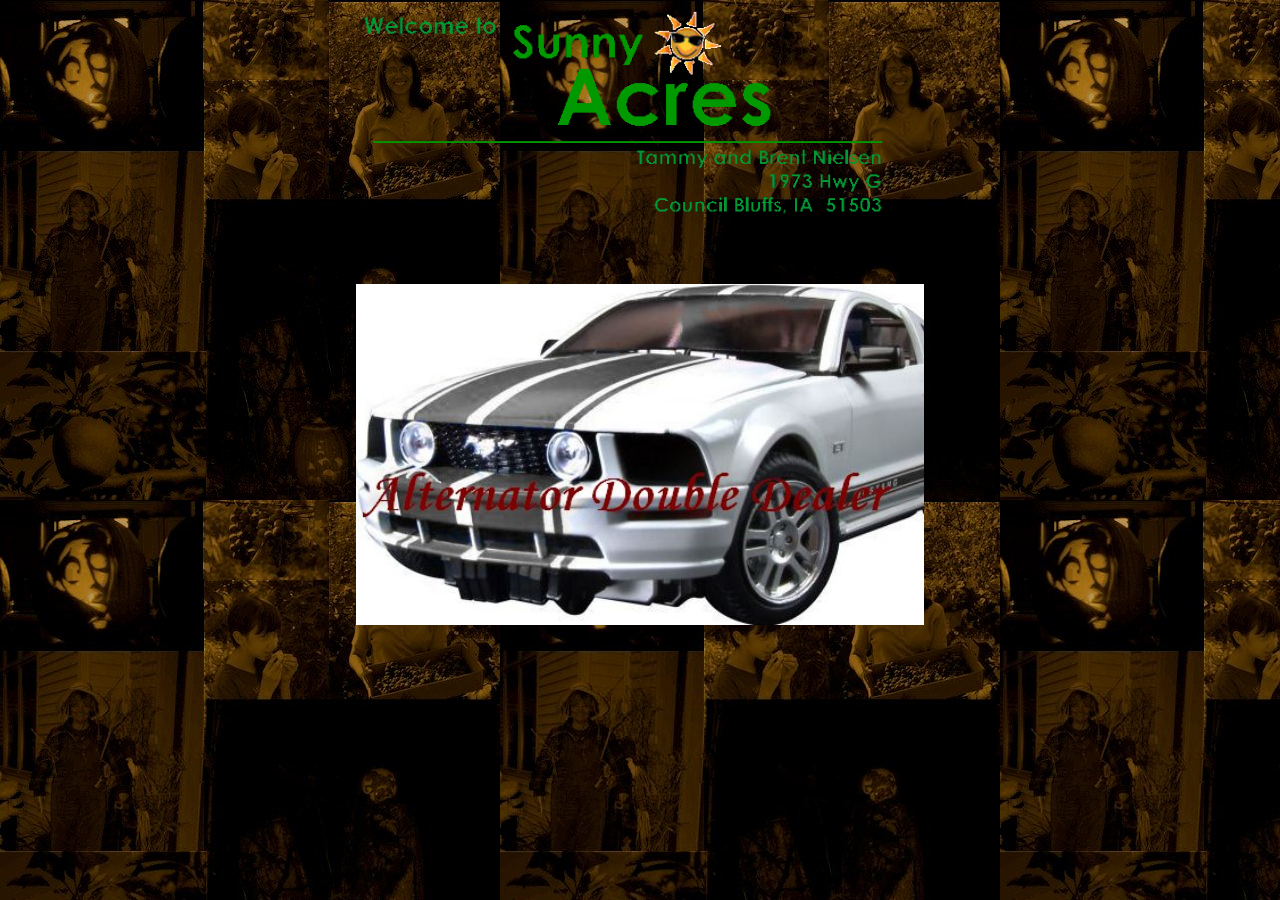
<file: html/Bai3/index.html>
<!DOCTYPE html>
<html lang="en">
<head>
    <meta charset="UTF-8">
    <meta name="viewport" content="width=device-width, initial-scale=1.0">
    <title>Sunny Acres</title>
</head>
<body background="../../image/Bai3/background.jpg">
    <center>
        <img src="../../image/Bai3/salogo.gif" alt="logo" style="width: 45%; margin-bottom: 60px;"><br>
        <a href="../../html/Bai3/home.html"><img src="../../image/Bai3/Siggie.jpg" alt="xe" width="45%" ></a>
    </center>
</body>
</html>
</file>
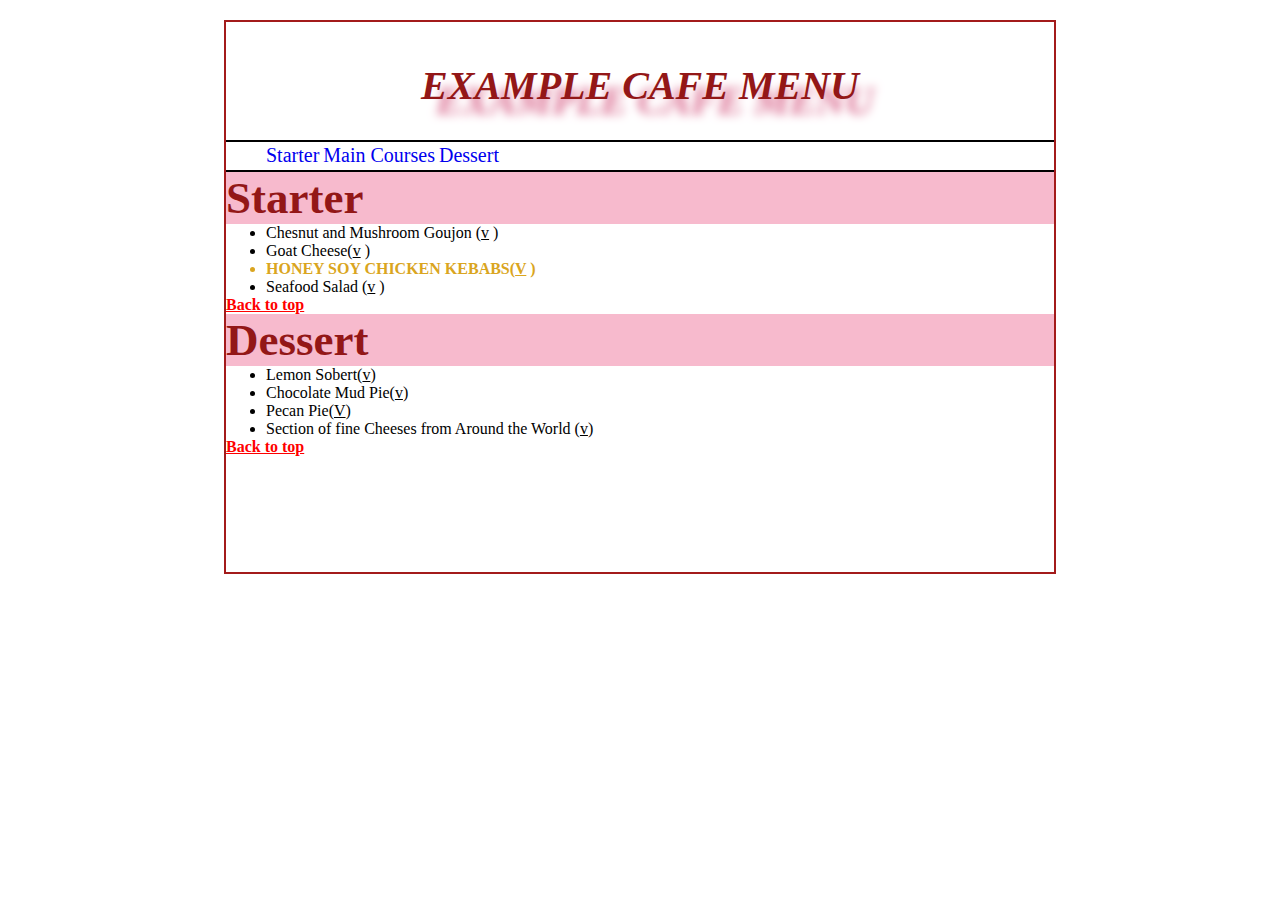
<file: html/Bai1/bai01a.html>
<!DOCTYPE html>
<html lang="en">
<head>
    <meta charset="UTF-8">
    <meta name="viewport" content="width=device-width, initial-scale=1.0">
    <title>Example Menu Cafe</title>
    <link rel="stylesheet" href="../../css/bai1a.css">
</head>
<body>
    <div id="k1">
    <header><h1><i>EXAMPLE CAFE MENU </i></h1></header>
    <nav>
        <ul>
            <li><a href="#stater" style="text-decoration: none;">Starter    </a> </li>
            <li><a href="#main" style="text-decoration: none;">Main Courses </a></li>
            <li><a href="#dessert" style="text-decoration: none;">Dessert   </a> </li>
        </ul>
    </nav>
    <section>
        <article id="a1"><h2 id="stater">Starter</h2></article>
        <article> 
            <ul>
                <li>Chesnut and Mushroom Goujon (<u>v</u> ) </li>
                <li>Goat Cheese(<u>v</u> ) </li>
                <li style="color: goldenrod; text-transform: uppercase; font-style:unset;"><b>HONEY SOY CHICKEN KEBABS(<u>V</u> ) </b></li>
                <li>Seafood Salad (<u>v</u> ) </li>
            </ul>
            <p><a href=""  style="color: red;"><b>Back to top</b></a></p>
        </article>
        <article id="a1"><h2 id="main">Dessert</h2></article>
        <article>
            <ul>
                <li>Lemon Sobert(<u>v</u>)</li>
                <li>Chocolate Mud Pie(<u>v</u>)</li>
                <li>Pecan Pie(<u>V</u>)</li>
                <li>Section of fine Cheeses from Around the World (<u>v</u>)</li>
            </ul>
            <p><a href="" style="color: red"><b>Back to top</b></a></p>
        </article>
    </section>
    </div>
</body>
</html>
</file>
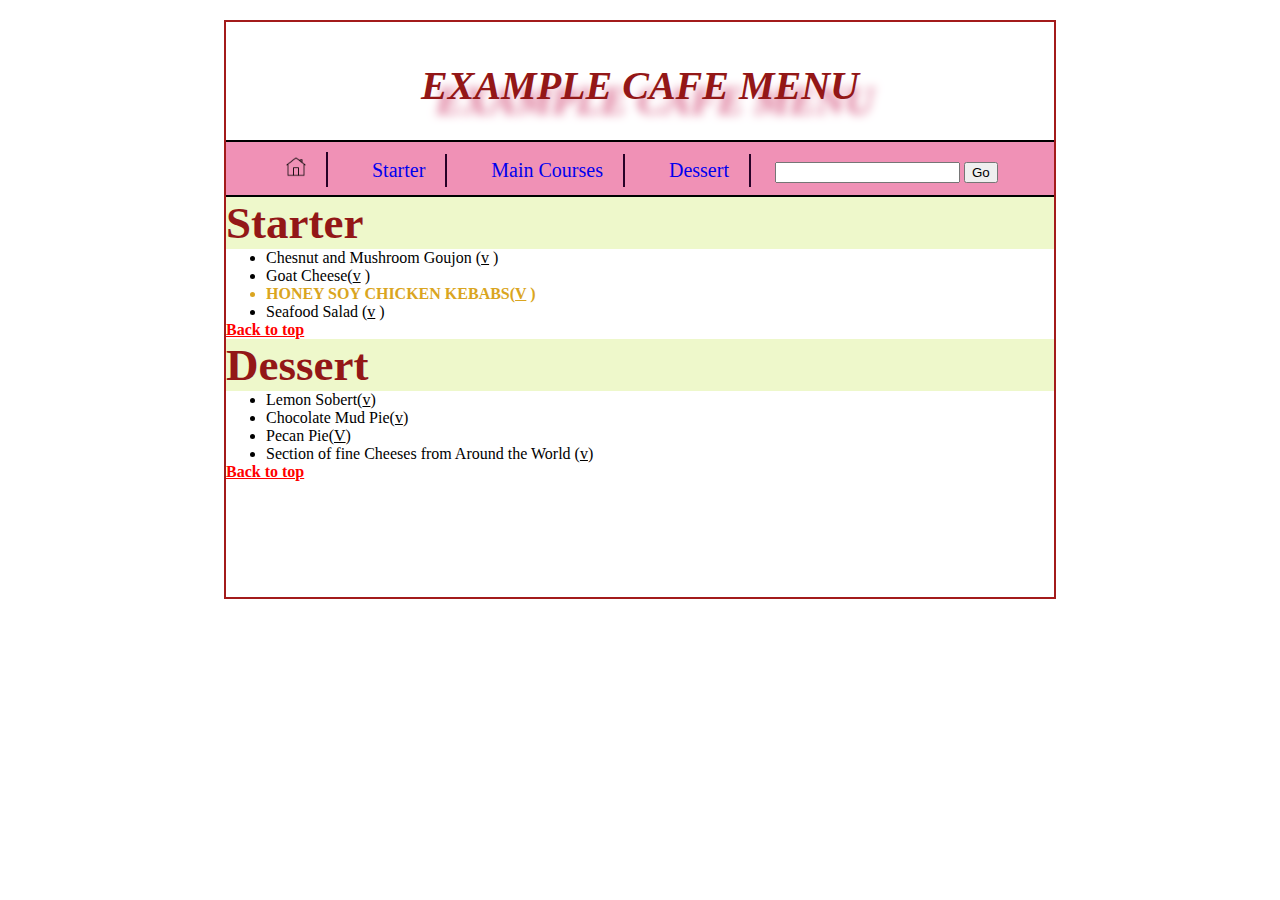
<file: html/Bai1/bai01b.html>
<!DOCTYPE html>
<html lang="en">
<head>
    <meta charset="UTF-8">
    <meta name="viewport" content="width=device-width, initial-scale=1.0">
    <title>Example Cafe Menu</title>
    <link rel="stylesheet" href="../../css/bai1b.css">
</head>
<body>
    <div id="k1">
    <header><h1><i>EXAMPLE CAFE MENU </i></h1></header>
    <nav>
        <ul>
            <li><img id="icon" src="../../image/Bai1/icons8-home-50.png" alt=""></li>
            <li><a href="#stater" style="text-decoration: none;">Starter    </a> </li>
            <li><a href="#main" style="text-decoration: none;">Main Courses </a></li>
            <li><a href="#dessert" style="text-decoration: none;">Dessert   </a> </li>
            <input type="search" size="20px"> <input type="submit" value="Go">
        </ul>
    </nav>
    <section>
        <article id="a1"><h2 id="stater">Starter</h2></article>
        <article> 
            <ul>
                <li>Chesnut and Mushroom Goujon (<u>v</u> ) </li>
                <li>Goat Cheese(<u>v</u> ) </li>
                <li style="color: goldenrod;"><b>HONEY SOY CHICKEN KEBABS(<u>V</u> ) </b></li>
                <li>Seafood Salad (<u>v</u> ) </li>
            </ul>
            <p><a href=""  style="color: red;"><b>Back to top</b></a></p>
        </article>
        <article id="a1"><h2 id="main">Dessert</h2></article>
        <article>
            <ul>
                <li>Lemon Sobert(<u>v</u>)</li>
                <li>Chocolate Mud Pie(<u>v</u>)</li>
                <li>Pecan Pie(<u>V</u>)</li>
                <li>Section of fine Cheeses from Around the World (<u>v</u>)</li>
            </ul>
            <p><a href="" style="color: red"><b>Back to top</b></a></p>
        </article>
    </section>
    </div>
</body>
</html>
</file>
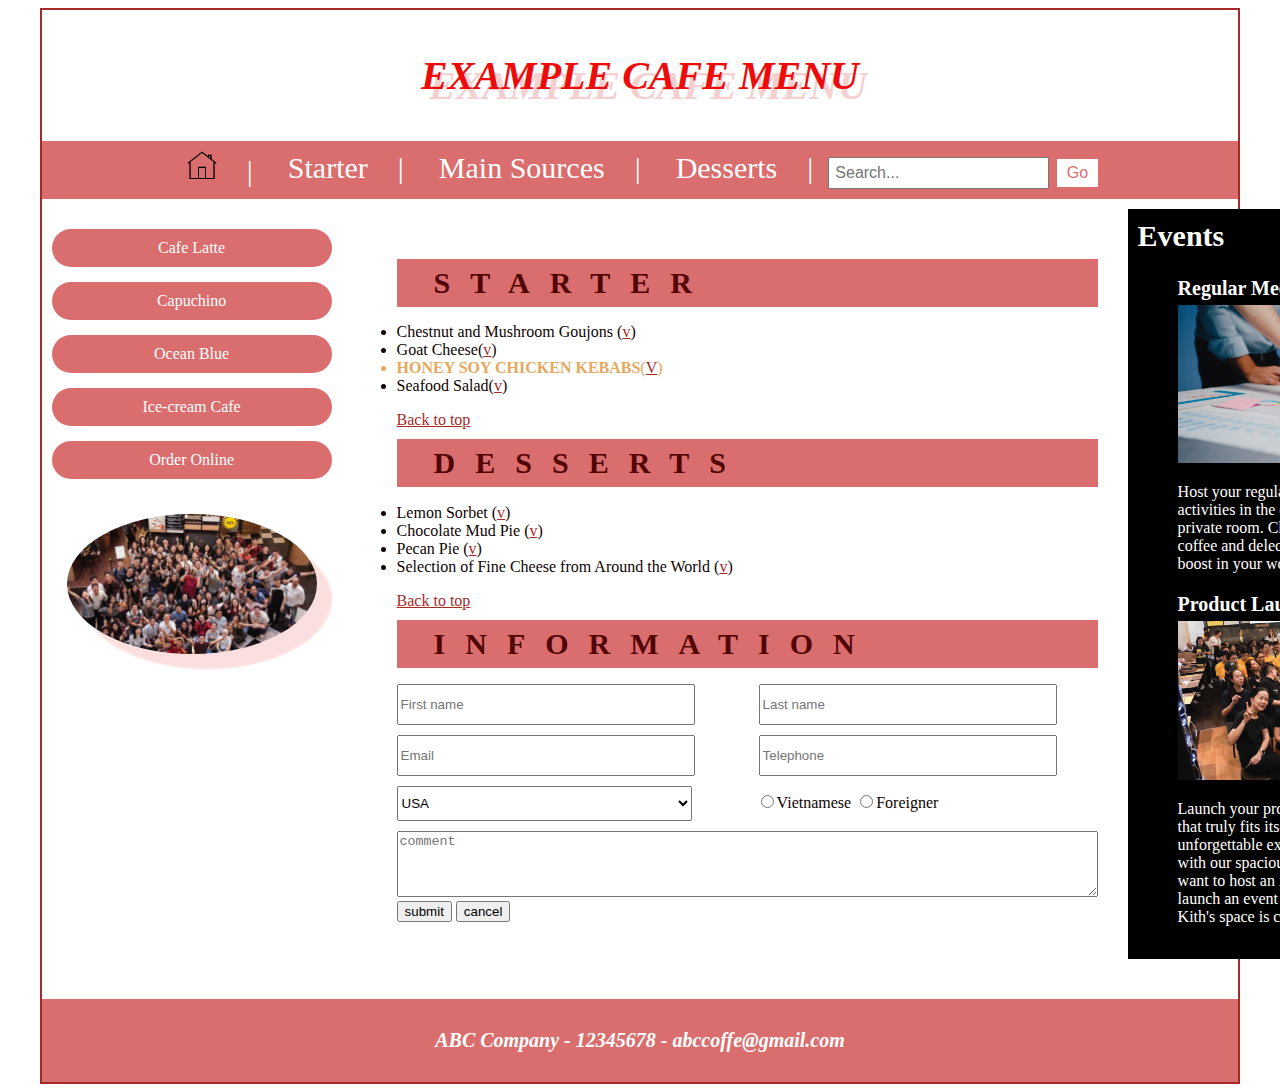
<file: html/Bai1/bai01c.html>
<!DOCTYPE html>
<html lang="en">
<head>
    <meta charset="UTF-8">
    <meta name="viewport" content="width=device-width, initial-scale=1.0">
    <title>Example Cafe Menu</title>
    <link rel="stylesheet" href="../../css/bai1c.css">
</head>
<body>
    <div class="khung">
        <header>
            <h1 class="shadow-text">Example Cafe Menu</h1>
        </header>
        <nav class="style">
            <ul>
                <li><a href="#home"><img src="../../image/Bai1/icons8-home-50.png" width="30px" alt="Home Icon"></a></li>
                <li><a href="#starter">Starter</a></li>
                <li><a href="#mainsources">Main Sources</a></li>
                <li><a href="#desserts">Desserts</a></li>
                <li>
                    <form action="#" method="GET">
                        <input type="text" name="search" placeholder="Search...">
                        <button type="submit">Go</button>
                    </form>
                </li>
            </ul>
        </nav>
        <main>
            <div class="container">
                <aside class="section section1">
                    <a class="a2" href="#late">Cafe Latte</a>
                    <a class="a2" href="#capu">Capuchino</a>
                    <a class="a2" href="#blue">Ocean Blue</a>
                    <a class="a2" href="#ice">Ice-cream Cafe</a>
                    <a class="a2" href="#onl">Order Online</a>
                    <img class="img1" src="../../image/Bai1/company.png" alt="Company Logo or Image">
                </aside>
                <section class="section section2">
                    <h2 class="equal-size-heading"><mark>Starter</mark></h2>
                    <nav>
                        <ul>
                            <li>Chestnut and Mushroom Goujons (<a href="#veg" style="color: brown;">v</a>)</li>
                            <li>Goat Cheese(<a href="#veg" style="color: brown;">v</a>)</li>
                            <li style="color: rgb(230, 168, 94); text-transform: uppercase;"><b>Honey Soy Chicken Kebabs</b>(<a href="#veg" style="color: brown;">v</a>)</li>
                            <li>Seafood Salad(<a href="#veg" style="color: brown;">v</a>)</li>
                        </ul>
                    </nav>
                    <a href="#back to top" style="color: brown;">Back to top</a>
                    <h2 class="equal-size-heading"><mark>Desserts</mark></h2>
                    <nav>
                        <ul>
                            <li>Lemon Sorbet (<a href="#v" style="color: brown;">v</a>) </li>
                            <li>Chocolate Mud Pie (<a href="#v" style="color: brown;">v</a>) </li>
                            <li>Pecan Pie (<a href="#v" style="color: brown;">v</a>) </li>
                            <li>Selection of Fine Cheese from Around the World (<a href="#v" style="color: brown;">v</a>)</li>
                        </ul>
                    </nav>   
                    <a href="#back to top" style="color: brown;">Back to top</a>
                    <h2 class="equal-size-heading"><mark>Information</mark></h2>
                    <div class="form-container">
                        <div class="form-subgroup">
                            <form action="hhh" method="post">
                                <input type="text" id="name" name="name" placeholder="First name" style="margin-right: 60px;">
                                <input type="text" id="name" name="name" placeholder="Last name">
                                <input type="text" id="mail" name="mail" placeholder="Email"  style="margin-right: 60px;">
                                <input type="text" id="phone" name="phone" placeholder="Telephone">
                                <select type="file" id="quocgia" name="quocgia" style="margin-right: 60px;">
                                    <option value="ScanMaster">USA</option>
                                    <option value="sanphan">Vietnam</option>
                                    <option value="sanpham">China</option>
                                </select>
                                <input type="radio" id="vn" name="use" value="vn"><label for="vn">Vietnamese</label>
                                <input type="radio" id="fo" name="use" value="fo"><label for="fo">Foreigner</label>
                                <textarea id="comments" name="comments" rows="4" cols="85" placeholder="comment"></textarea><br>
                                <input type="submit" value="submit">
                                <input type="button" value="cancel">
                            </form>
                        </div>
                    </div>
                </section>
                <section class="section section3">
                    <h2 class="event">Events</h2>
                    <div>
                        <h3 style="color: #fff; font-size: 20px; margin-left: 0;text-align: left;">Regular Meetings</h3>
                        <img src="../../image/Bai1/meeting.png" width="280px" alt="Meeting Event" style="margin-left: 0; margin-top: -15px;">
                        <p style="color:#fff; text-align: left;">
                            Host your regular team meetings or activities in the comfort of your own private room. Charge up on Kith's aromatic coffee and delectable dishes for that extra boost in your work! 
                        </p>
                    </div>
                    <div>
                        <h3 style="color: #fff; font-size: 20px; margin-left: 0;text-align: left;">Product Launches</h3>
                        <img src="../../image/Bai1/launch.png" width="280px" alt="Product Launch Event" style="margin-left: 0; margin-top: -15px;">
                        <p style="color:#fff; text-align: left;">
                            Launch your product with ease in a space that truly fits its image. Create an unforgettable experience for your guests with our spacious outlets! Whether you want to host an intimate celebration or launch an event for hundreds of guests, Kith's space is customizable to your needs.
                        </p>
                    </div>
                </section>
            </div>
        </main>
        <footer>
            <p><b>ABC Company - 12345678 - abccoffe@gmail.com</b></p>
        </footer>
    </div>
</body>
</html>
</file>
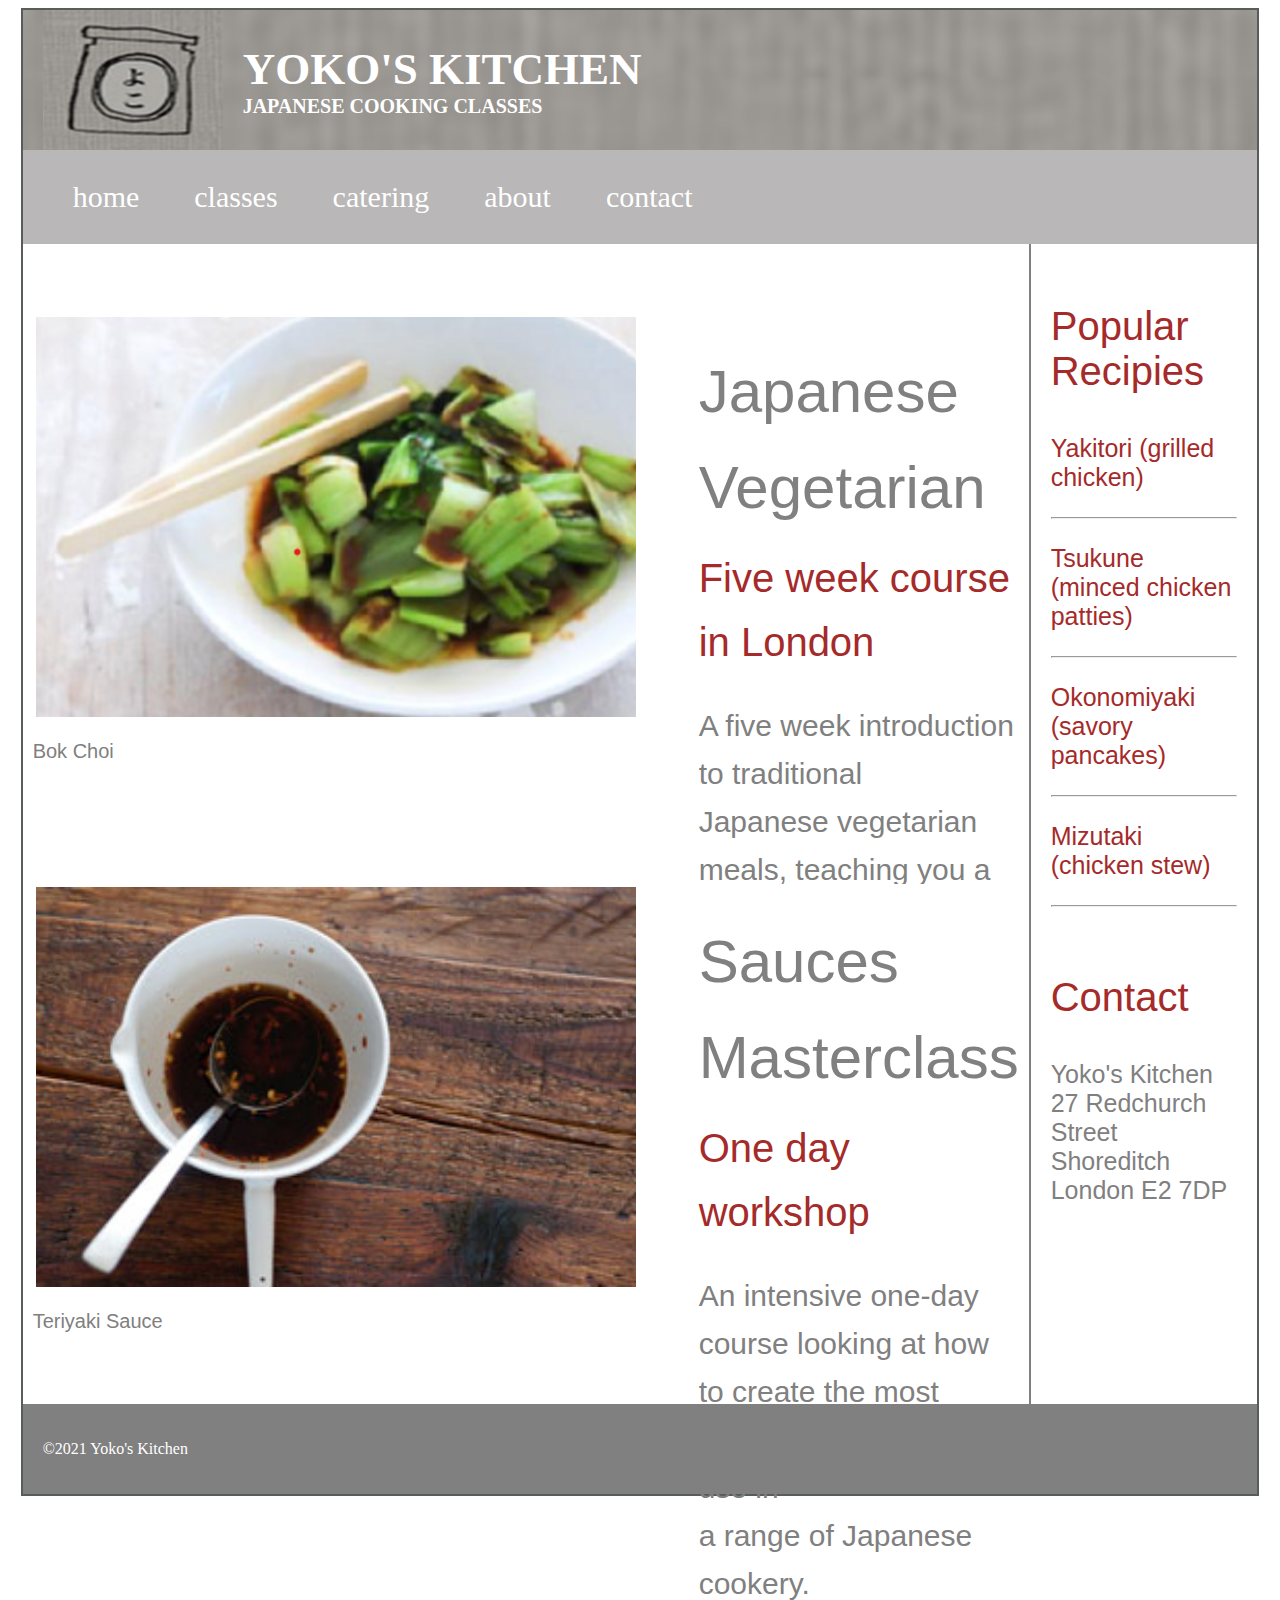
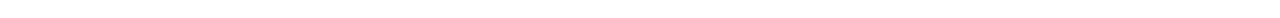
<file: html/Bai2/bai2.html>
<!DOCTYPE html>
<html lang="en">
<head>
    <meta charset="UTF-8">
    <meta name="viewport" content="width=device-width, initial-scale=1.0">
    <title>Yoko's Kitchen</title>
    <link rel="stylesheet" href="../../css/bai2.css">
</head>
<body>
    <div class="khung">
        <header>
            <img src="../../image/Bai2/background.png" alt="Background Image" class="background-image">
            <img src="../../image/Bai2/logo.png" alt="Overlay Image" class="overlay-image">
            <div class="text-container">
                <h1 class="text">Yoko's Kitchen</h1>
                <h2>Japanese cooking classes</h2>
            </div>
        </header>
        <nav class="menu">
            <ul>
                <li><a href="#home">home</a></li>
                <li><a href="#classes">classes</a></li>
                <li><a href="#catering">catering</a></li>
                <li><a href="#about">about</a></li>
                <li><a href="#contact">contact</a></li>
            </ul>
        </nav>
        <main>
            <div class="content">
                <section class="articles-section">
                    <article>
                        <div class="image-container ">
                            <img src="../../image/Bai2/Vege.png" alt="vegetarian" class="khunganh">
                            <p style="color: gray; font-size: 20px;">Bok Choi</p>
                        </div>
                        <div class="text-content">
                            <p class="text1">Japanese Vegetarian</p>
                            <p class="text2">Five week course in London</p><br>
                            <p class="text3">
                                A five week introduction to traditional <br>
                                Japanese vegetarian meals, teaching you a<br> 
                                selection of rice and noodle dishes.
                            </p>
                        </div>
                    </article>
                    <article>
                        <div class="image-container ">
                            <img src="../../image/Bai2/teriyaki.jpg" alt="teriyaki" class="khunganh">
                            <p style="color: gray; font-size: 20px;">Teriyaki Sauce</p>                           
                        </div>
                        <div class="text-content">
                            <p class="text1">Sauces Masterclass</p>
                            <p class="text2">One day workshop</p><br>
                            <p class="text3">An intensive one-day course looking at how<br>to create the most delicious sauces for use in<br> a range of Japanese cookery.</p>
                        </div>
                    </article>
                </section>
                <aside>
                    <section>
                        <p style="color: brown; font-size: 40px;">Popular Recipies</p>
                        <p style="color: brown; font-size: 25px;">Yakitori (grilled chicken)</p>
                        <hr>
                        <p style="color: brown; font-size: 25px;">Tsukune (minced chicken patties)</p>
                        <hr>
                        <p style="color: brown; font-size: 25px;">Okonomiyaki (savory pancakes)</p>
                        <hr>
                        <p style="color: brown; font-size: 25px;">Mizutaki (chicken stew)</p>
                        <hr>
                    </section>
                    <section>
                        <p style="color: brown; font-size: 40px;">Contact</p>
                        <p style="color: gray; font-size: 25px;">Yoko's Kitchen<br>
                            27 Redchurch Street<br>
                            Shoreditch<br>
                            London E2 7DP</p>
                    </section>
                </aside>
            </div>
        </main>
        <footer>
            <p>&copy;2021 Yoko's Kitchen</p>
        </footer>
    </div>
</body>
</html>
</file>
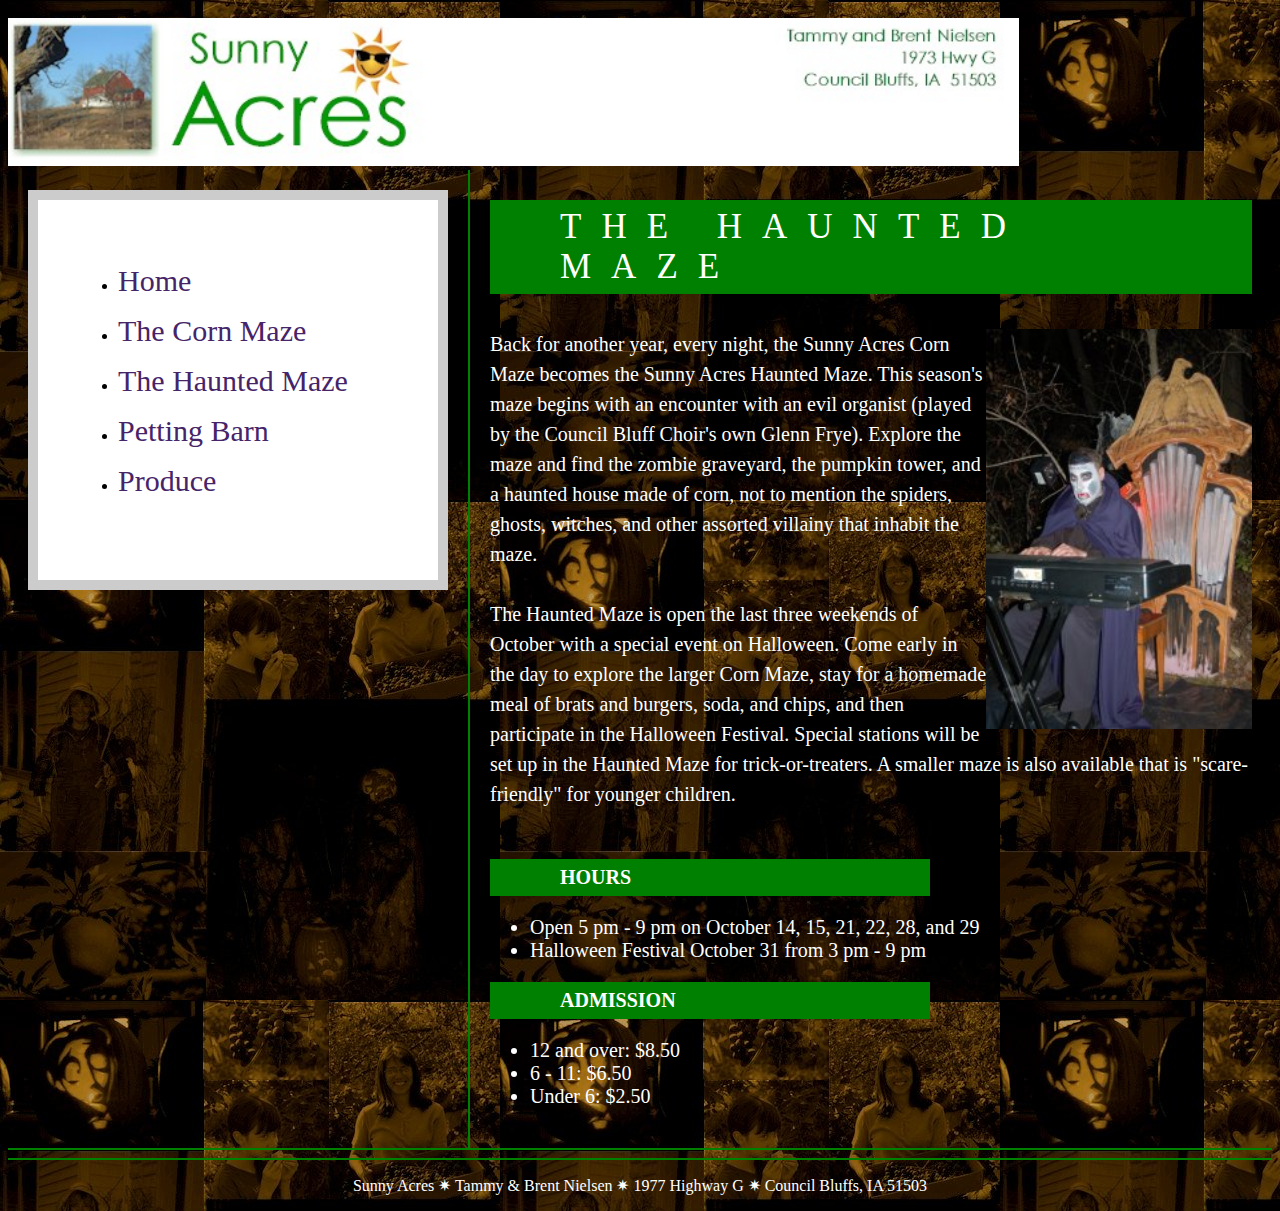
<file: html/Bai3/haunt.html>
<!DOCTYPE html>
<html lang="en">
<head>
    <meta charset="UTF-8">
    <meta name="viewport" content="width=device-width, initial-scale=1.0">
    <title>Haunt</title>
    <link rel="stylesheet" href="../../css/bai3.css">
</head>
<body background="../../image/Bai3/background.jpg">
    <img src="../../image/Bai3/salogo.jpg" alt="logo" class="logo">
    <div class="container">
        <section class="section section1">
            <div class="khung">
                <nav>
                    <ul>
                        <li><a class="a1" href="../Bai3/home.html">Home</a></li>
                        <li><a class="a1" href="../Bai3/maze.html">The Corn Maze</a></li>
                        <li><a class="a1" href="../Bai3/haunt.html">The Haunted Maze</a></li>
                        <li><a class="a1" href="../Bai3/petting.html">Petting Barn</a></li>
                        <li><a class="a1" href="../Bai3/produce.html">Produce</a></li>
                    </ul>
                </nav>
            </div>
        </section>
        <section class="section section2">
            <p class="equal-size-heading">The Haunted Maze</p>
            <p style="color: #fff; font-size: 20px; line-height: 30px;">
                <img src="../../image/Bai3/photo3.jpg" alt="home" style="float: right; height: 400px;">
                Back for another year, every night, the Sunny Acres Corn Maze becomes the Sunny Acres Haunted Maze. 
                This season's maze begins with an encounter with an evil organist (played by the Council Bluff Choir's own Glenn Frye). 
                Explore the maze and find the zombie graveyard, the pumpkin tower, and a haunted house made of corn, 
                not to mention the spiders, ghosts, witches, and other assorted villainy that inhabit the maze.<br><br>

                The Haunted Maze is open the last three weekends of October with a special event on Halloween. 
                Come early in the day to explore the larger Corn Maze, stay for a homemade meal of brats and burgers, soda, and chips, and then participate in the Halloween Festival. 
                Special stations will be set up in the Haunted Maze for trick-or-treaters. 
                A smaller maze is also available that is "scare-friendly" for younger children.<br><br>

            </p>
            <p class="equal-size-heading2"><b>Hours</b></p>
            <nav style="color:#fff; font-size: 20px;">
                <ul>
                    <li>Open 5 pm - 9 pm on October 14, 15, 21, 22, 28, and 29 </li>
                    <li>Halloween Festival October 31 from 3 pm - 9 pm </li>
                </ul>
            </nav>
            <p class="equal-size-heading2"><b>Admission</b></p>
            <nav style="color:#fff; font-size: 20px;">
                <ul>
                    <li>12 and over: $8.50 </li>
                    <li>6 - 11: $6.50 </li>
                    <li>Under 6: $2.50 </li>
                </ul>
            </nav>
        </section>
    </div>
    <hr style="border :1px solid green;">
    <footer style="color:#fff; text-align: center;">
        <p>Sunny Acres  &#x2737;  Tammy & Brent Nielsen  &#x2737;  1977 Highway G  &#x2737;  Council Bluffs, IA    51503 </p>
    </footer>
</body>
</html>
</file>
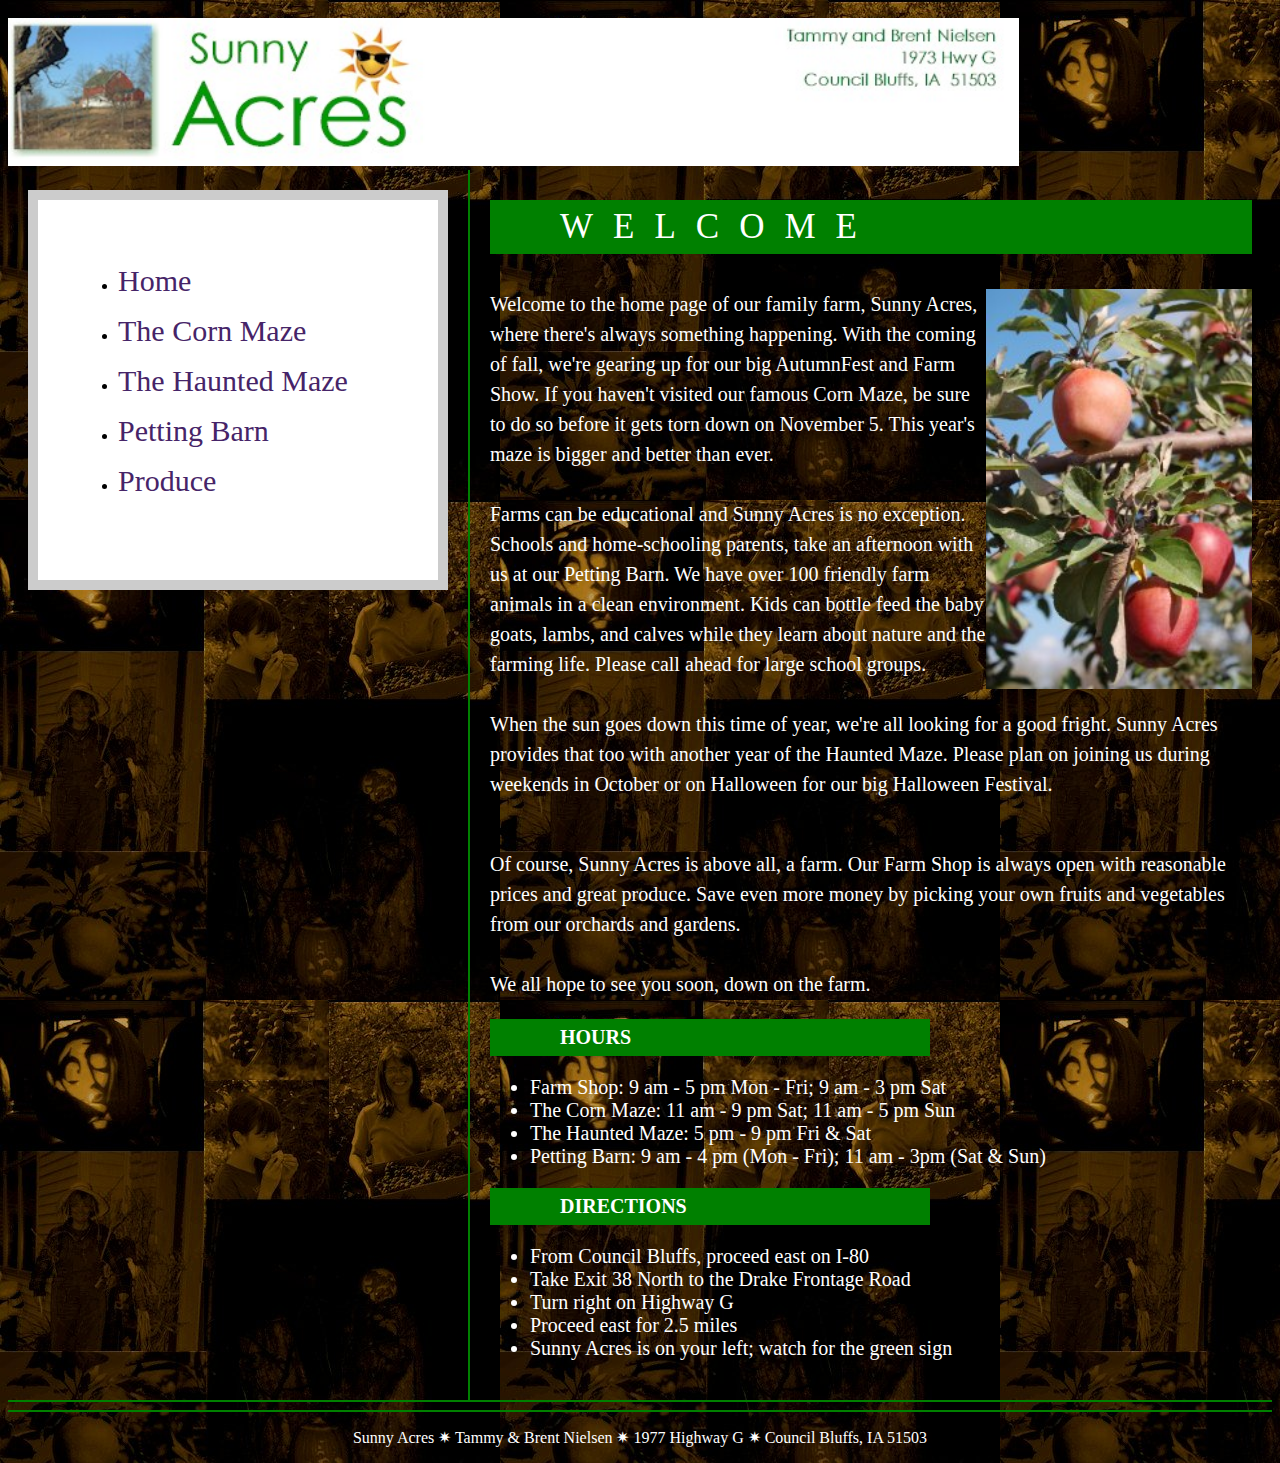
<file: html/Bai3/home.html>
<!DOCTYPE html>
<html lang="en">
<head>
    <meta charset="UTF-8">
    <meta name="viewport" content="width=device-width, initial-scale=1.0">
    <title>Home</title>
    <link rel="stylesheet" href="../../css/bai3.css">
</head>
<body background="../../image/Bai3/background.jpg">
    <img src="../../image/Bai3/salogo.jpg" alt="logo" class="logo">
    <div class="container">
        <section class="section section1">
            <div class="khung">
                <nav>
                    <ul>
                        <li><a class="a1" href="../Bai3/home.html">Home</a></li>
                        <li><a class="a1" href="../Bai3/maze.html">The Corn Maze</a></li>
                        <li><a class="a1" href="../Bai3/haunt.html">The Haunted Maze</a></li>
                        <li><a class="a1" href="../Bai3/petting.html">Petting Barn</a></li>
                        <li><a class="a1" href="../Bai3/produce.html">Produce</a></li>
                    </ul>
                </nav>
            </div>
        </section>
        <section class="section section2">
            <p class="equal-size-heading">Welcome</p>
            <p style="color: #fff; font-size: 20px; line-height: 30px;">
                <img src="../../image/Bai3/photo1.jpg" alt="home" style="float: right; height: 400px;">
                Welcome to the home page of our family farm, Sunny Acres, where there's always something happening. 
                With the coming of fall, we're gearing up for our big AutumnFest and Farm Show. 
                If you haven't visited our famous Corn Maze, be sure to do so before it gets torn down on November 5. 
                This year's maze is bigger and better than ever.<br><br>

                Farms can be educational and Sunny Acres is no exception. 
                Schools and home-schooling parents, take an afternoon with us at our Petting Barn. 
                We have over 100 friendly farm animals in a clean environment. 
                Kids can bottle feed the baby goats, lambs, and calves while they learn about nature and the farming life. 
                Please call ahead for large school groups. <br><br>

                When the sun goes down this time of year, we're all looking for a good fright. 
                Sunny Acres provides that too with another year of the Haunted Maze. 
                Please plan on joining us during weekends in October or on Halloween for our big Halloween Festival.<br><br>

            </p>
            <p style="color: #fff; font-size: 20px; line-height: 30px;">
                Of course, Sunny Acres is above all, a farm. 
                Our Farm Shop is always open with reasonable prices and great produce. 
                Save even more money by picking your own fruits and vegetables from our orchards and gardens.<br><br>

                We all hope to see you soon, down on the farm.

            </p>
            <p class="equal-size-heading2"><b>Hours</b></p>
            <nav style="color:#fff; font-size: 20px;">
                <ul>
                    <li>Farm Shop: 9 am - 5 pm Mon - Fri; 9 am - 3 pm Sat </li>
                    <li>The Corn Maze: 11 am - 9 pm Sat; 11 am - 5 pm Sun </li>
                    <li>The Haunted Maze: 5 pm - 9 pm Fri & Sat </li>
                    <li>Petting Barn: 9 am - 4 pm (Mon - Fri); 11 am - 3pm (Sat & Sun)</li>
                </ul>
            </nav>
            <p class="equal-size-heading2"><b>Directions</b></p>
            <nav style="color:#fff; font-size: 20px;">
                <ul>
                    <li>From Council Bluffs, proceed east on I-80 </li>
                    <li>Take Exit 38 North to the Drake Frontage Road </li>
                    <li>Turn right on Highway G </li>
                    <li>Proceed east for 2.5 miles </li>
                    <li>Sunny Acres is on your left; watch for the green sign </li>
                </ul>
            </nav>
        </section>
    </div>
    <hr style="border :1px solid green;">
    <footer style="color:#fff; text-align: center;">
        <p>Sunny Acres  &#x2737;  Tammy & Brent Nielsen  &#x2737;  1977 Highway G  &#x2737;  Council Bluffs, IA    51503 </p>
    </footer>
</body>
</html>
</file>
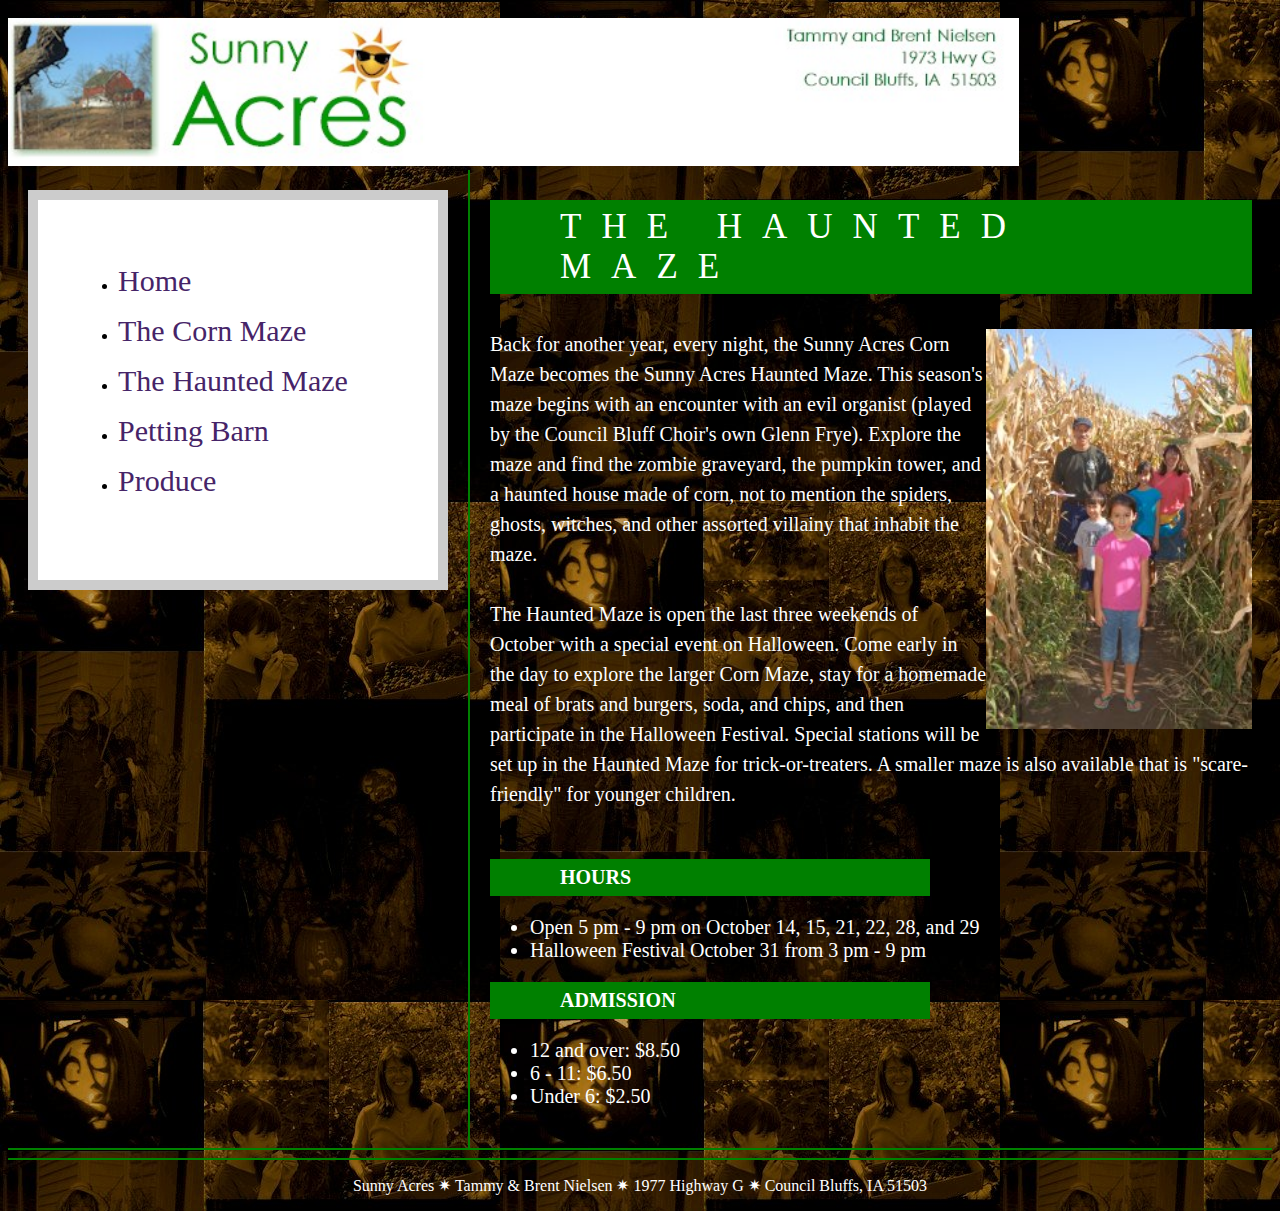
<file: html/Bai3/maze.html>
<!DOCTYPE html>
<html lang="en">
<head>
    <meta charset="UTF-8">
    <meta name="viewport" content="width=device-width, initial-scale=1.0">
    <title>Maze</title>
    <link rel="stylesheet" href="../../css/bai3.css">
</head>
<body background="../../image/Bai3/background.jpg">
    <img src="../../image/Bai3/salogo.jpg" alt="logo" class="logo">
    <div class="container">
        <section class="section section1">
            <div class="khung">
                <nav>
                    <ul>
                        <li><a class="a1" href="../Bai3/home.html">Home</a></li>
                        <li><a class="a1" href="../Bai3/maze.html">The Corn Maze</a></li>
                        <li><a class="a1" href="../Bai3/haunt.html">The Haunted Maze</a></li>
                        <li><a class="a1" href="../Bai3/petting.html">Petting Barn</a></li>
                        <li><a class="a1" href="../Bai3/produce.html">Produce</a></li>
                    </ul>
                </nav>
            </div>
        </section>
        <section class="section section2">
            <p class="equal-size-heading">The Haunted Maze</p>
            <p style="color: #fff; font-size: 20px; line-height: 30px;">
                <img src="../../image/Bai3/photo2.jpg" alt="home" style="float: right; height: 400px;">
                Back for another year, every night, the Sunny Acres Corn Maze becomes the Sunny Acres Haunted Maze. 
                This season's maze begins with an encounter with an evil organist (played by the Council Bluff Choir's own Glenn Frye). 
                Explore the maze and find the zombie graveyard, the pumpkin tower, and a haunted house made of corn, 
                not to mention the spiders, ghosts, witches, and other assorted villainy that inhabit the maze. <br><br>

                The Haunted Maze is open the last three weekends of October with a special event on Halloween. 
                Come early in the day to explore the larger Corn Maze, stay for a homemade meal of brats and burgers, 
                soda, and chips, and then participate in the Halloween Festival. 
                Special stations will be set up in the Haunted Maze for trick-or-treaters. 
                A smaller maze is also available that is "scare-friendly" for younger children.<br><br>

            </p>
           
            <p class="equal-size-heading2"><b>Hours</b></p>
            <nav style="color:#fff; font-size: 20px;">
                <ul>
                    <li>Open 5 pm - 9 pm on October 14, 15, 21, 22, 28, and 29</li>
                    <li>Halloween Festival October 31 from 3 pm - 9 pm </li>
                </ul>
            </nav>
            <p class="equal-size-heading2"><b>Admission</b></p>
            <nav style="color:#fff; font-size: 20px;">
                <ul>
                    <li>12 and over: $8.50</li>
                    <li>6 - 11: $6.50 </li>
                    <li>Under 6: $2.50</li>
                </ul>
            </nav>
        </section>
    </div>
    <hr style="border :1px solid green;">
    <footer style="color:#fff; text-align: center;">
        <p>Sunny Acres  &#x2737;  Tammy & Brent Nielsen  &#x2737;  1977 Highway G  &#x2737;  Council Bluffs, IA    51503 </p>
    </footer>
</body>
</html>
</file>
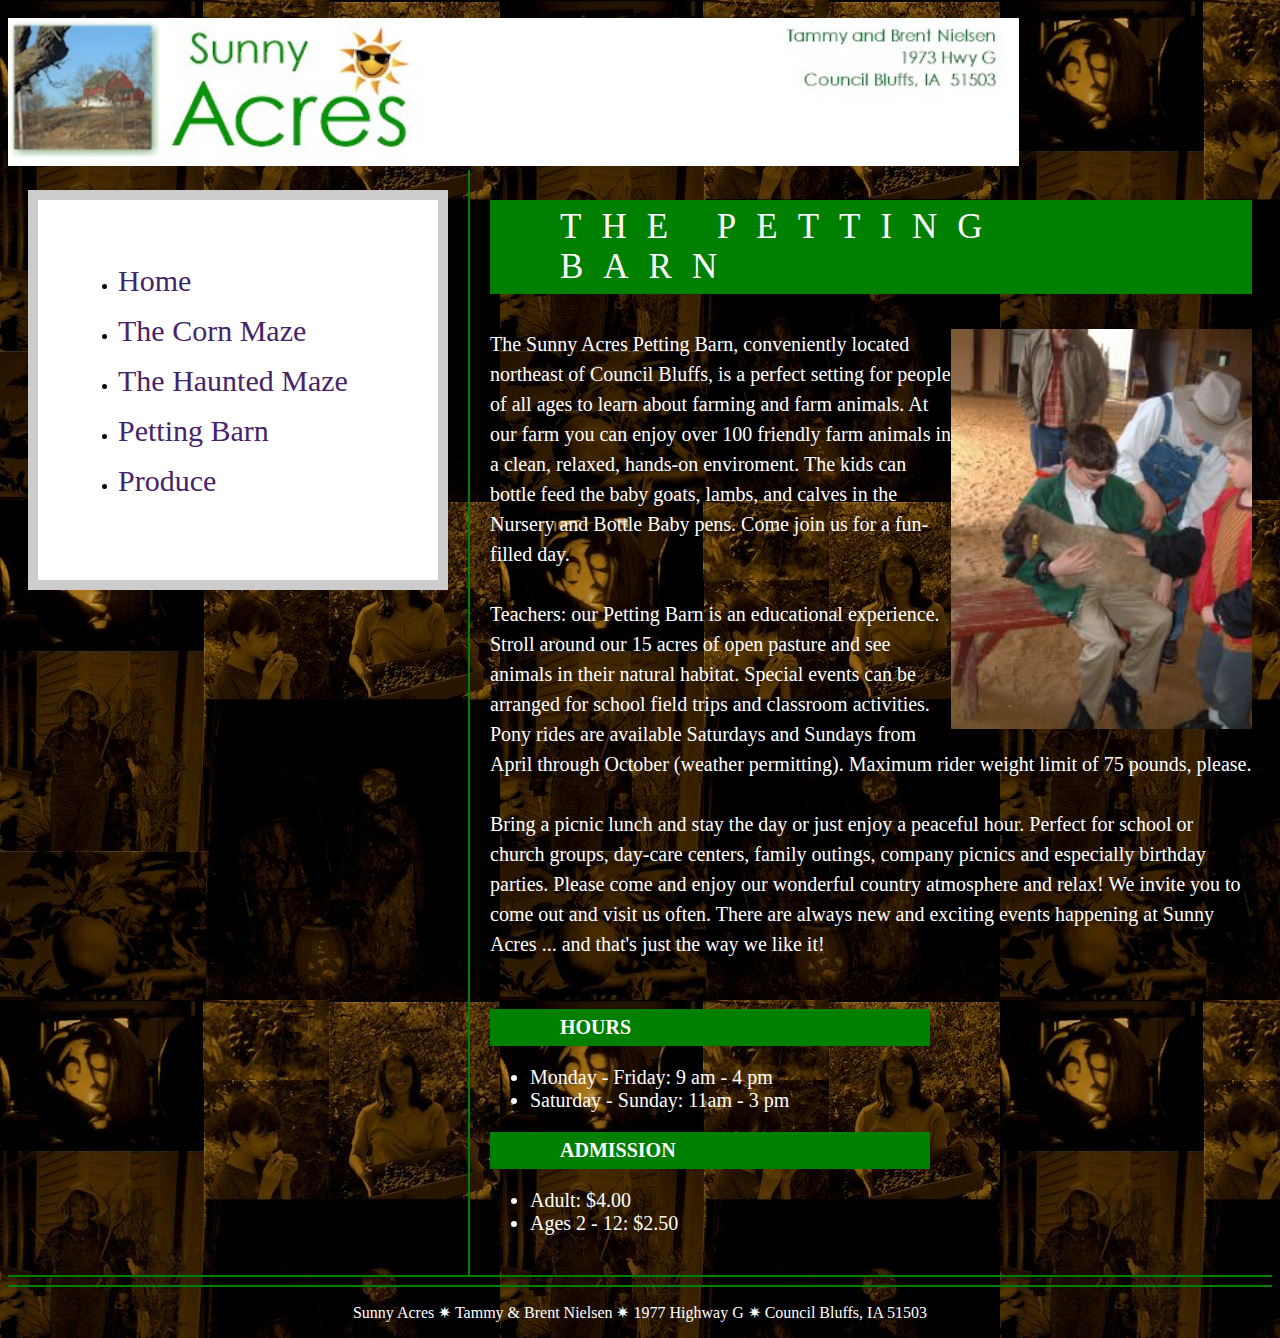
<file: html/Bai3/petting.html>
<!DOCTYPE html>
<html lang="en">
<head>
    <meta charset="UTF-8">
    <meta name="viewport" content="width=device-width, initial-scale=1.0">
    <title>Petting</title>
    <link rel="stylesheet" href="../../css/bai3.css">
</head>
<body background="../../image/Bai3/background.jpg">
    <img src="../../image/Bai3/salogo.jpg" alt="logo" class="logo">
    <div class="container">
        <section class="section section1">
            <div class="khung">
                <nav>
                    <ul>
                        <li><a class="a1" href="../Bai3/home.html">Home</a></li>
                        <li><a class="a1" href="../Bai3/maze.html">The Corn Maze</a></li>
                        <li><a class="a1" href="../Bai3/haunt.html">The Haunted Maze</a></li>
                        <li><a class="a1" href="../Bai3/petting.html">Petting Barn</a></li>
                        <li><a class="a1" href="../Bai3/produce.html">Produce</a></li>
                    </ul>
                </nav>
            </div>
        </section>
        <section class="section section2">
            <p class="equal-size-heading">The Petting Barn</p>
            <p style="color: #fff; font-size: 20px; line-height: 30px;">
                <img src="../../image/Bai3/photo4.jpg" alt="home" style="float: right; height: 400px;">
                The Sunny Acres Petting Barn, conveniently located northeast of Council Bluffs, 
                is a perfect setting for people of all ages to learn about farming and farm animals. 
                At our farm you can enjoy over 100 friendly farm animals in a clean, relaxed, hands-on enviroment. 
                The kids can bottle feed the baby goats, lambs, and calves in the Nursery and Bottle Baby pens.
                Come join us for a fun-filled day.<br><br>

                Teachers: our Petting Barn is an educational experience. 
                Stroll around our 15 acres of open pasture and see animals in their natural habitat. 
                Special events can be arranged for school field trips and classroom activities.
                Pony rides are available Saturdays and Sundays from April through October (weather permitting). 
                Maximum rider weight limit of 75 pounds, please.<br><br>

                Bring a picnic lunch and stay the day or just enjoy a peaceful hour. 
                Perfect for school or church groups, day-care centers, family outings, 
                company picnics and especially birthday parties. 
                Please come and enjoy our wonderful country atmosphere and relax! 
                We invite you to come out and visit us often. There are always new and exciting events happening at Sunny Acres ... and that's just the way we like it!<br><br>

            </p>
            <p class="equal-size-heading2"><b>Hours</b></p>
            <nav style="color:#fff; font-size: 20px;">
                <ul>
                    <li>Monday - Friday: 9 am - 4 pm</li>
                    <li>Saturday - Sunday: 11am - 3 pm</li>
                </ul>
            </nav>
            <p class="equal-size-heading2"><b>Admission</b></p>
            <nav style="color:#fff; font-size: 20px;">
                <ul>
                    <li>Adult: $4.00 </li>
                    <li>Ages 2 - 12: $2.50</li>
                </ul>
            </nav>
        </section>
    </div>
    <hr style="border :1px solid green;">
    <footer style="color:#fff; text-align: center;">
        <p>Sunny Acres  &#x2737;  Tammy & Brent Nielsen  &#x2737;  1977 Highway G  &#x2737;  Council Bluffs, IA    51503 </p>
    </footer>
</body>
</html>
</file>
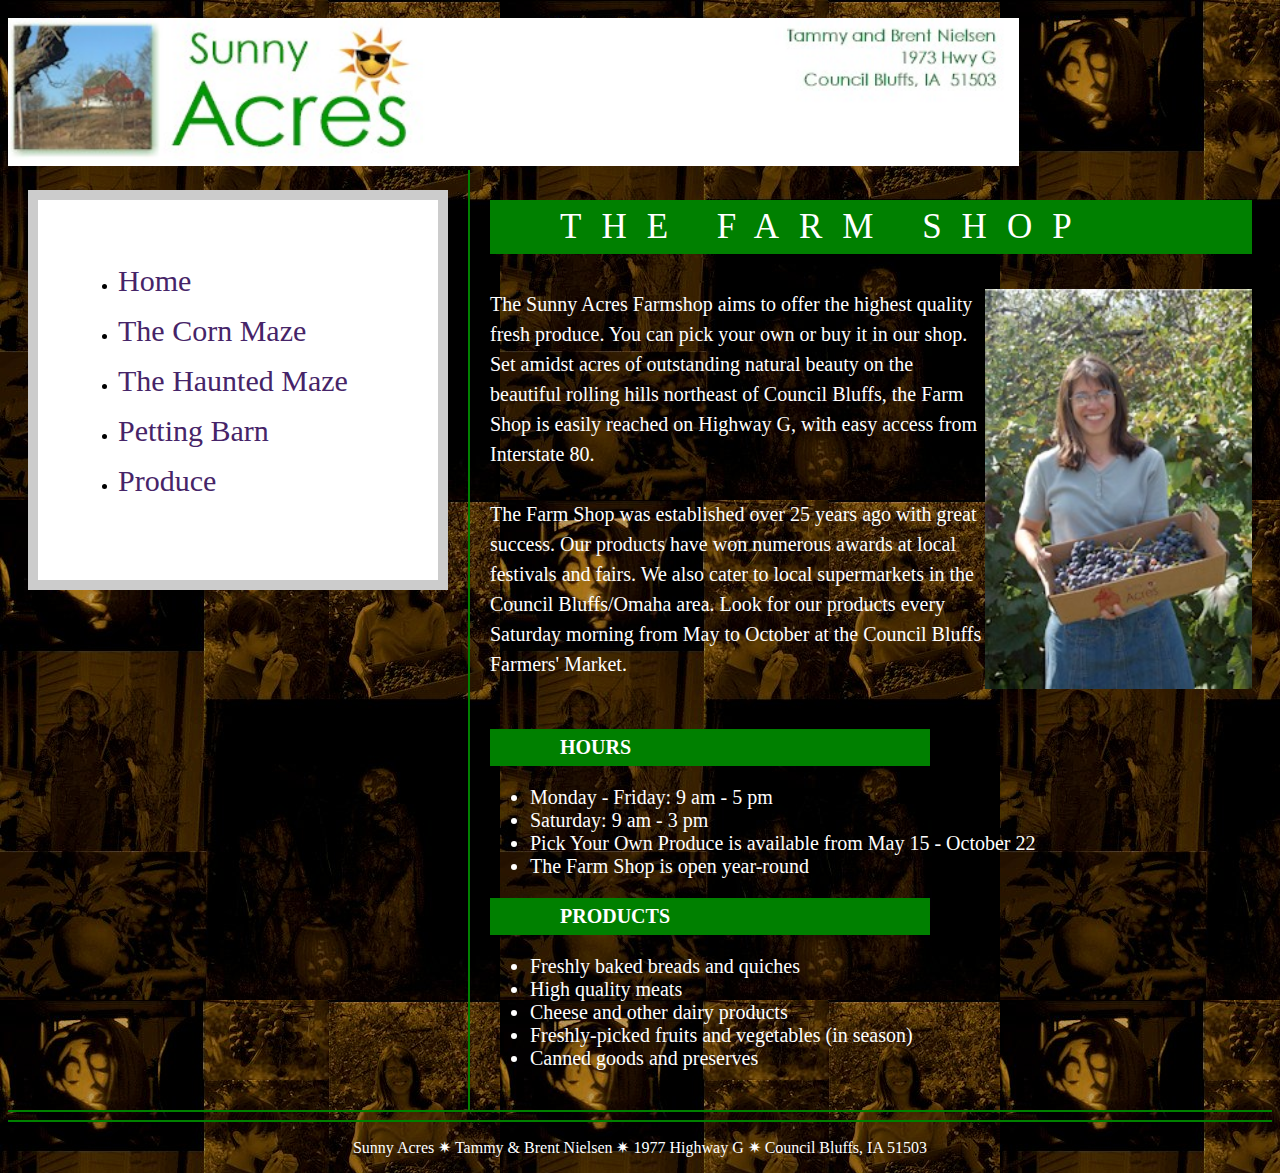
<file: html/Bai3/produce.html>
<!DOCTYPE html>
<html lang="en">
<head>
    <meta charset="UTF-8">
    <meta name="viewport" content="width=device-width, initial-scale=1.0">
    <title>Produce</title>
    <link rel="stylesheet" href="../../css/bai3.css">
</head>
<body background="../../image/Bai3/background.jpg">
    <img src="../../image/Bai3/salogo.jpg" alt="logo" class="logo">
    <div class="container">
        <section class="section section1">
            <div class="khung">
                <nav>
                    <ul>
                        <li><a class="a1" href="../Bai3/home.html">Home</a></li>
                        <li><a class="a1" href="../Bai3/maze.html">The Corn Maze</a></li>
                        <li><a class="a1" href="../Bai3/haunt.html">The Haunted Maze</a></li>
                        <li><a class="a1" href="../Bai3/petting.html">Petting Barn</a></li>
                        <li><a class="a1" href="../Bai3/produce.html">Produce</a></li>
                    </ul>
                </nav>
            </div>
        </section>
        <section class="section section2">
            <p class="equal-size-heading">The Farm Shop</p>
            <p style="color: #fff; font-size: 20px; line-height: 30px;">
                <img src="../../image/Bai3/photo5.jpg" alt="home" style="float: right; height: 400px;">
                The Sunny Acres Farmshop aims to offer the highest quality fresh produce. 
                You can pick your own or buy it in our shop. 
                Set amidst acres of outstanding natural beauty on the beautiful rolling hills northeast of Council Bluffs, 
                the Farm Shop is easily reached on Highway G, with easy access from Interstate 80.<br><br>

                The Farm Shop was established over 25 years ago with great success. 
                Our products have won numerous awards at local festivals and fairs. 
                We also cater to local supermarkets in the Council Bluffs/Omaha area. 
                Look for our products every Saturday morning from May to October at the Council Bluffs Farmers' Market.<br><br>

            </p>
            <p class="equal-size-heading2"><b>Hours</b></p>
            <nav style="color:#fff; font-size: 20px;">
                <ul>
                    <li>Monday - Friday: 9 am - 5 pm</li>
                    <li>Saturday: 9 am - 3 pm </li>
                    <li>Pick Your Own Produce is available from May 15 - October 22</li>
                    <li>The Farm Shop is open year-round</li>
                </ul>
            </nav>
            <p class="equal-size-heading2"><b>Products</b></p>
            <nav style="color:#fff; font-size: 20px;">
                <ul>
                    <li>Freshly baked breads and quiches</li>
                    <li>High quality meats</li>
                    <li>Cheese and other dairy products </li>
                    <li>Freshly-picked fruits and vegetables (in season)</li>
                    <li>Canned goods and preserves</li>
                </ul>
            </nav>
        </section>
    </div>
    <hr style="border :1px solid green;">
    <footer style="color:#fff; text-align: center;">
        <p>Sunny Acres  &#x2737;  Tammy & Brent Nielsen  &#x2737;  1977 Highway G  &#x2737;  Council Bluffs, IA    51503 </p>
    </footer>
</body>
</html>
</file>
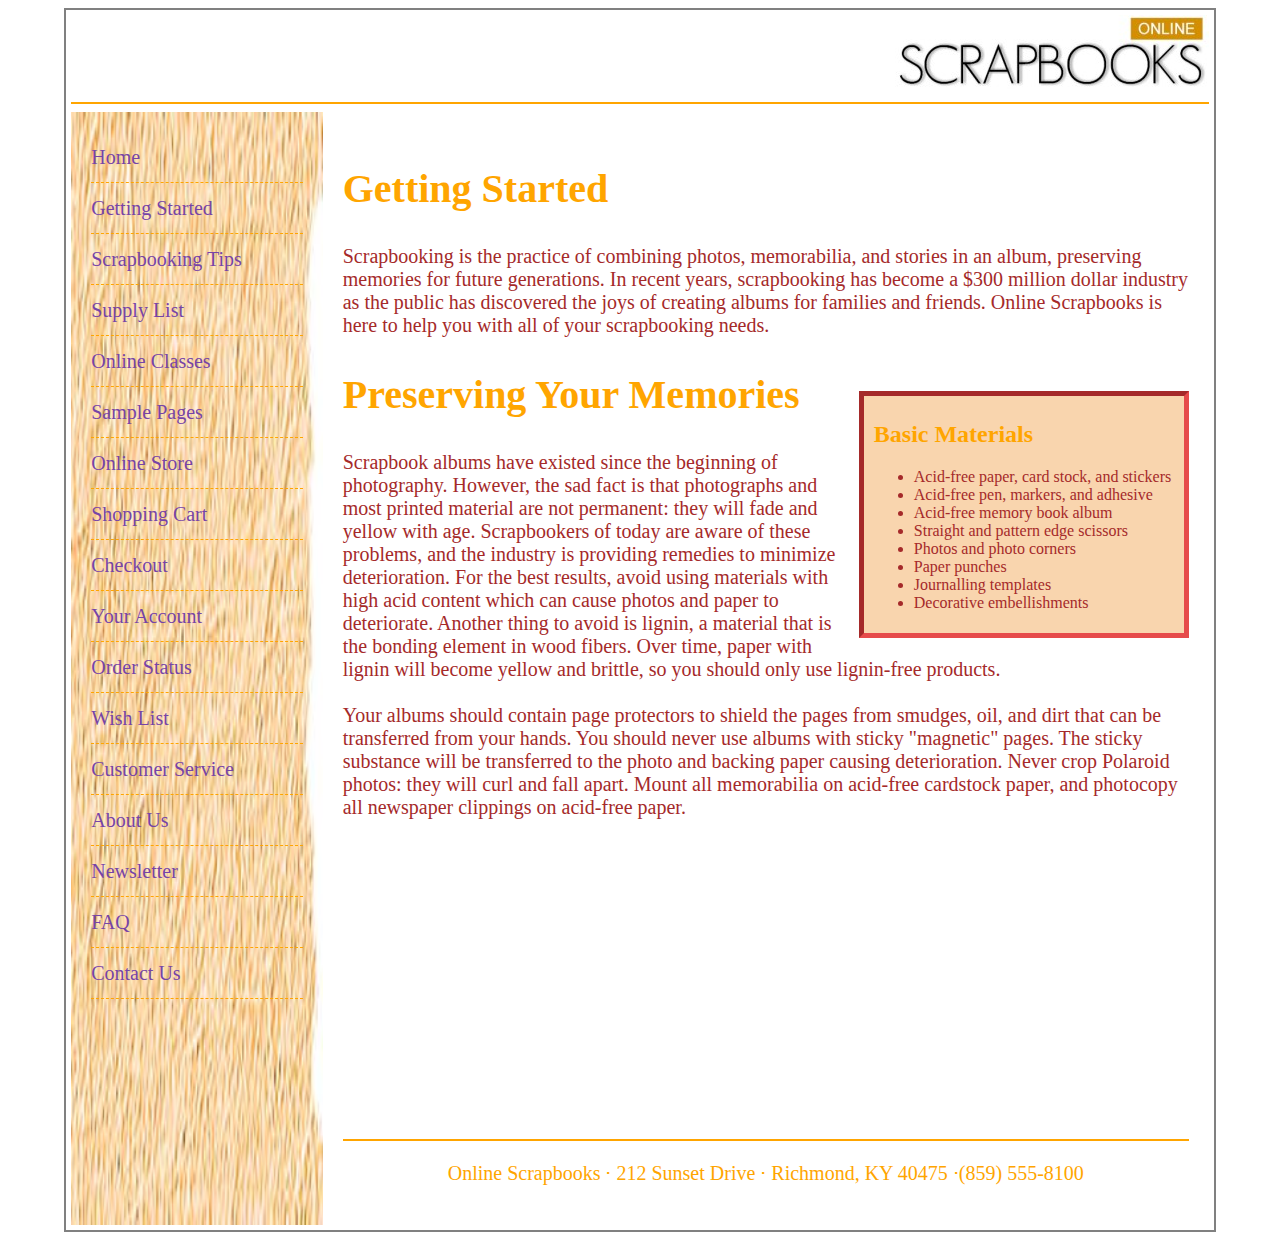
<file: html/Bai4/home.html>
<!DOCTYPE html>
<html lang="en">
<head>
    <meta charset="UTF-8">
    <meta name="viewport" content="width=device-width, initial-scale=1.0">
    <title>Bai4 Home</title>
    <link rel="stylesheet" href="../../css/bai4.css">
</head>
<body>
    <div class="khung">
        <img src="../../image/Bai4/scraps.jpg" alt="logo" style="display: inline-block;">
        <hr style="border: 1px solid orange;">
        <div class="container">
            <section class="section section1">
                <nav >
                    <ul >
                        <li><a class="a1" href="../../html/Bai4/home.html">Home</a></li>
                        <li><a class="a1" href="../../html/Bai4/start.html">Getting Started</a></li>
                        <li><a class="a1" href="#home">Scrapbooking Tips</a></li>
                        <li><a class="a1" href="#home">Supply List</a></li>
                        <li><a class="a1" href="#home">Online Classes</a></li>
                        <li><a class="a1" href="#home">Sample Pages</a></li>
                        <li><a class="a1" href="#home">Online Store</a></li>
                        <li><a class="a1" href="#home">Shopping Cart</a></li>
                        <li><a class="a1" href="#home">Checkout</a></li>
                        <li><a class="a1" href="#home">Your Account</a></li>
                        <li><a class="a1" href="#home">Order Status</a></li>
                        <li><a class="a1" href="#home">Wish List</a></li>
                        <li><a class="a1" href="#home">Customer Service</a></li>
                        <li><a class="a1" href="#home">About Us</a></li>
                        <li><a class="a1" href="#home">Newsletter</a></li>
                        <li><a class="a1" href="#home">FAQ</a></li>
                        <li><a class="a1" href="#home">Contact Us</a></li>
                    </ul>
                </nav>
            </section>
            <section class="section section2">
                <h2 style="color:orange; font-size: 40px;">Getting Started</h2>
                <p style="color: brown; font-size: 20px;">Scrapbooking is the practice of combining photos, memorabilia, and stories in an album, preserving memories for future generations. 
                    In recent years, scrapbooking has become a $300 million dollar industry as the public has 
                    discovered the joys of creating albums for families and friends. 
                    Online Scrapbooks is here to help you with all of your scrapbooking needs.
                </p>
                <h2 style="color:orange; font-size: 40px;">Preserving Your Memories</h2>
                <div class="clearfix">
                    <div class="khung-van-ban-nho">
                        <h2 style="color: orange;">Basic Materials</h2>
                        <nav style="color: brown;">
                            <ul>
                                <li>Acid-free paper, card stock, and stickers</li>
                                <li>Acid-free pen, markers, and adhesive</li>
                                <li>Acid-free memory book album</li>
                                <li>Straight and pattern edge scissors</li>
                                <li>Photos and photo corners</li>
                                <li>Paper punches</li>
                                <li>Journalling templates</li>
                                <li>Decorative embellishments</li></li>
                            </ul>
                        </nav>
                    </div>
                    <p style="color: brown; font-size: 20px;">
                        Scrapbook albums have existed since the beginning of photography. 
                        However, the sad fact is that photographs and most printed material are not permanent: they will fade and yellow with age. 
                        Scrapbookers of today are aware of these problems, and the industry is providing remedies to minimize deterioration. 
                        For the best results, avoid using materials with high acid content which can cause photos and paper to deteriorate. 
                        Another thing to avoid is lignin, a material that is the bonding element in wood fibers. 
                        Over time, paper with lignin will become yellow and brittle, so you should only use lignin-free products.<br><br>

                        Your albums should contain page protectors to shield the pages from smudges, oil, and dirt that can be transferred from your hands. 
                        You should never use albums with sticky "magnetic" pages. 
                        The sticky substance will be transferred to the photo and backing paper causing deterioration. 
                        Never crop Polaroid photos: they will curl and fall apart. 
                        Mount all memorabilia on acid-free cardstock paper, and photocopy all newspaper clippings on acid-free paper.
                    </p>
                    
                </div>
                <hr style="border: 1px solid orange; margin-top: 300px;">
                <footer>
                    <p style="color: orange; font-size: 20px; text-align: center;">Online Scrapbooks &#x22C5; 212 Sunset Drive &#x22C5; Richmond, KY 40475 &#x22C5;(859) 555-8100</p>
                </footer>
                    

            </section>
        </div>
    </div>
</body>
</html>
</file>
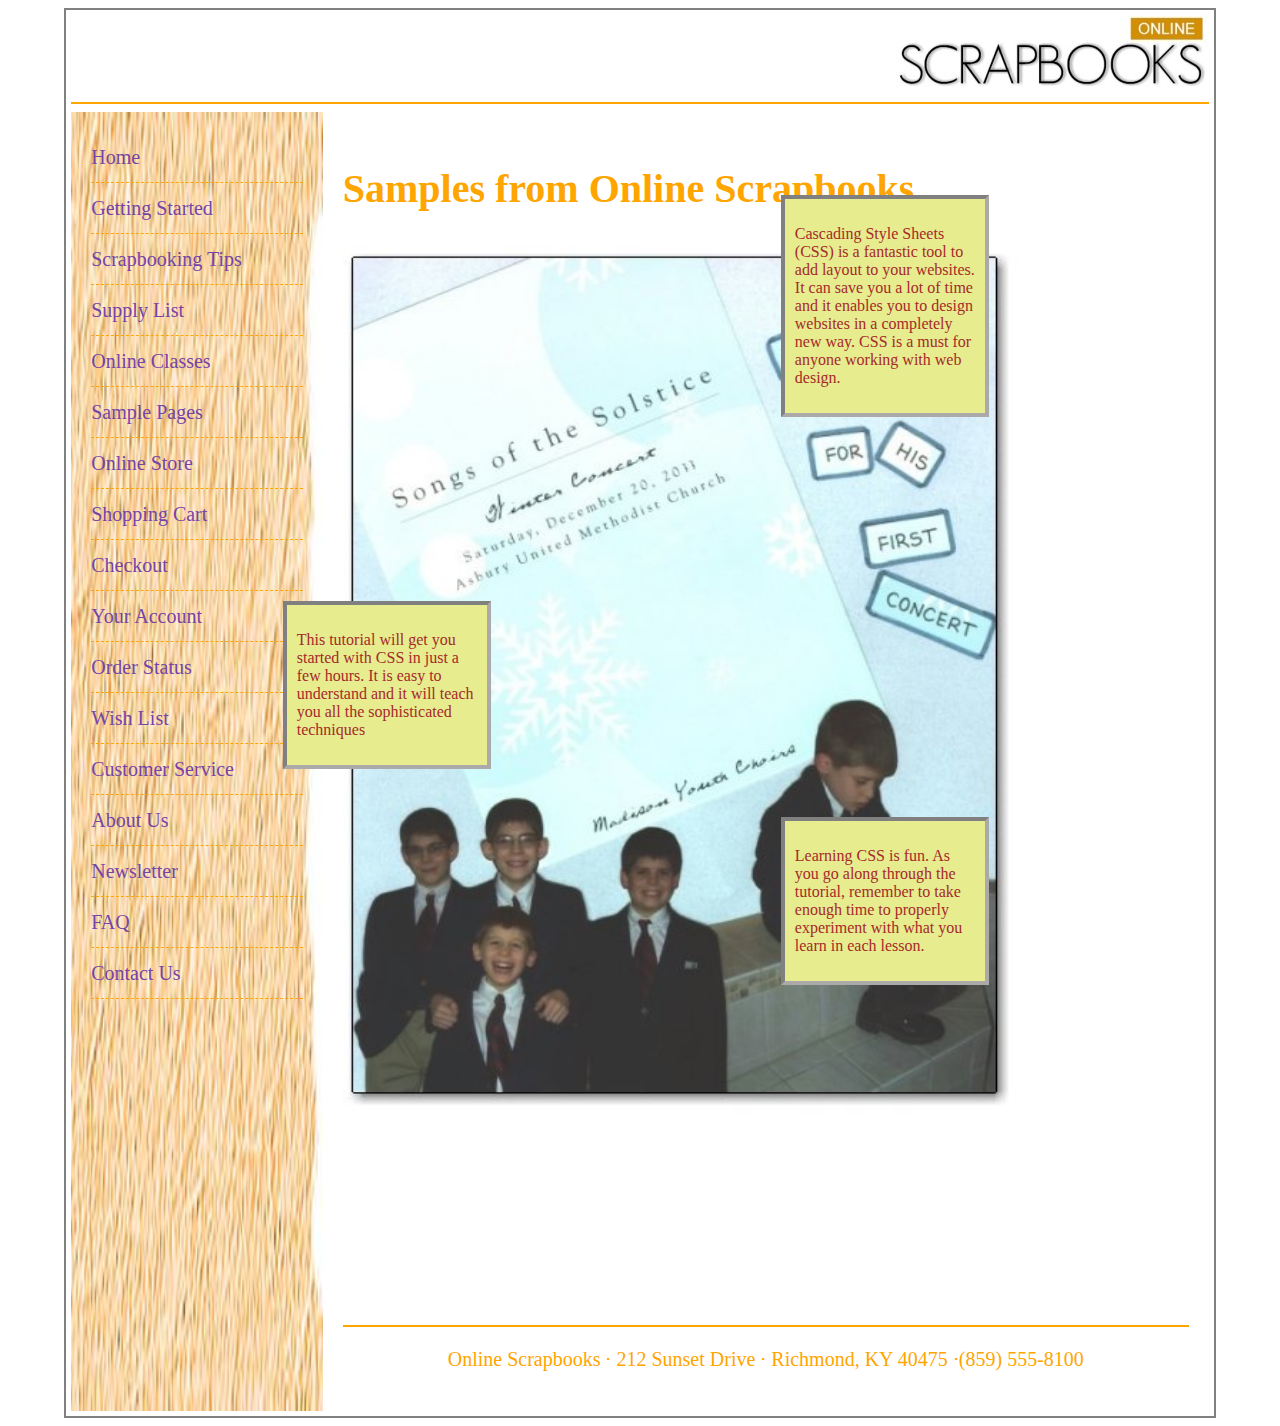
<file: html/Bai4/start.html>
<!DOCTYPE html>
<html lang="en">
<head>
    <meta charset="UTF-8">
    <meta name="viewport" content="width=device-width, initial-scale=1.0">
    <title>Bai4 Start</title>
    <link rel="stylesheet" href="../../css/bai4.css">
</head>
<body>
    <div class="khung">
        <img src="../../image/Bai4/scraps.jpg" alt="logo" style="display: inline-block;">
        <hr style="border: 1px solid orange;">
        <div class="container">
            <section class="section section1">
                <nav >
                    <ul >
                        <li><a class="a1" href="../../html/Bai4/home.html">Home</a></li>
                        <li><a class="a1" href="../../html/Bai4/start.html">Getting Started</a></li>
                        <li><a class="a1" href="#home">Scrapbooking Tips</a></li>
                        <li><a class="a1" href="#home">Supply List</a></li>
                        <li><a class="a1" href="#home">Online Classes</a></li>
                        <li><a class="a1" href="#home">Sample Pages</a></li>
                        <li><a class="a1" href="#home">Online Store</a></li>
                        <li><a class="a1" href="#home">Shopping Cart</a></li>
                        <li><a class="a1" href="#home">Checkout</a></li>
                        <li><a class="a1" href="#home">Your Account</a></li>
                        <li><a class="a1" href="#home">Order Status</a></li>
                        <li><a class="a1" href="#home">Wish List</a></li>
                        <li><a class="a1" href="#home">Customer Service</a></li>
                        <li><a class="a1" href="#home">About Us</a></li>
                        <li><a class="a1" href="#home">Newsletter</a></li>
                        <li><a class="a1" href="#home">FAQ</a></li>
                        <li><a class="a1" href="#home">Contact Us</a></li>
                    </ul>
                </nav>
            </section>
            <section class="section section2">
                <h2 style="color:orange; font-size: 40px;">Samples from Online Scrapbooks</h2>
                <div class="image-container">
                    <img src="../../image/Bai4/sample.jpg" alt="sample" class="image">
                    <div class="text-overlay top-right">
                        <p>Cascading Style Sheets (CSS) is a fantastic tool to add layout to your websites. 
                            It can save you a lot of time and it enables you to design websites in a completely new way. 
                            CSS is a must for anyone working with web design.</p>
                    </div>
                    <div class="text-overlay middle-left ">
                        <p>This tutorial will get you started with CSS in just a few hours. 
                           It is easy to understand and it will teach you all the sophisticated techniques</p>
                    </div>
                    <div class="text-overlay bottom-right ">
                        <p>Learning CSS is fun. 
                            As you go along through the tutorial, 
                            remember to take enough time to properly experiment with what you learn in each lesson.</p>
                    </div>
                </div>
                <hr style="border: 1px solid orange; margin-top: 200px;">
                <footer>
                    <p style="color: orange; font-size: 20px; text-align: center;">Online Scrapbooks &#x22C5; 212 Sunset Drive &#x22C5; Richmond, KY 40475 &#x22C5;(859) 555-8100</p>
                </footer>
            </section>
        </div>
    </div>
</body>
</html>
</file>
<file: css/bai1a.css>
*{
    box-sizing: border-box;
    margin: 0 auto;

}
#k1{
    width: 65%;
    height: auto;
    border: 2px solid rgb(163, 27, 27);
    margin-top: 20px;
}
header{
    margin-top: 40px;
    width: 100%;
    height: 80px;
    border-bottom: 2px solid black;
    text-align: center;
    color: rgb(147, 23, 23);
    text-shadow: 15px 15px 10px palevioletred;
    font-size: 20px;
    
}
nav{
    width: 100%;
    height: 30px;
    border-bottom: 2px solid black;
    padding-top: 5px;
}
nav ul li{
    text-decoration: none;
    display: inline-block;
    color: blueviolet;
    font-size: 20px;
    padding-bottom: 10px;
    margin-top: -3px;
}
#a1{
    background-color:  rgb(247, 186, 205);
    color:  rgb(147, 23, 23);
    font-size: 30px;
   
}
section{
    width: 100%;
    height: 400px;
    
}
</file>
<file: css/bai1b.css>
*{
    box-sizing: border-box;
    margin: 0 auto;

}
#k1{
    width: 65%;
    height: auto;
    border: 2px solid rgb(163, 27, 27);
    margin-top: 20px;
}
header{
    margin-top: 40px;
    width: 100%;
    height: 80px;
    border-bottom: 2px solid black;
    text-align: center;
    color: rgb(147, 23, 23);
    text-shadow: 15px 15px 10px palevioletred;
    font-size: 20px;
    
}
nav{
    width: 100%;
    height: 55px;
    border-bottom: 2px solid black;
    padding-top: 10px;
    background-color: rgb(240, 145, 182);
}
nav ul li{
    text-decoration: none;
    display: inline-block;
    color:  rgb(219, 246, 122);
    font-size: 20px;
    border-right: 2px solid rgb(39, 1, 39);
    padding: 5px 20px;
    margin-right: 20px;
}

#a1{
    background-color: rgb(238, 248, 203);
    color:  rgb(147, 23, 23);
    font-size: 30px;
   
}
section{
    width: 100%;
    height: 400px;
    
}
#icon{
    width: 20px;
}
</file>
<file: css/bai1c.css>
.khung {
    width: 95%;  
    height: auto;
    
    border: 2px solid brown;
    box-sizing: border-box;
    margin: 0 auto;
}

header {
    background-color: white;
    padding: 15px;
    text-align: center;
    color: rgb(213, 67, 67);
}

.shadow-text {
    font-size: 40px;
    color: rgb(237, 12, 12);
    text-transform: uppercase;
    font-style: italic;
    position: relative;
    text-shadow: 8px 10px 0px rgba(217, 90, 90, 0.3);
}


.style {
    background-color: #da6d6d;
    padding: 10px;
    font-size: 30px;
}

.style ul {
    list-style: none;
    margin: 0;
    padding: 0;
    display: flex;
    justify-content: center;
}

.style ul li {
    margin-right: 15px;
}

.style ul li a {
    text-decoration: none;
    color: white;
    padding: 10px 20px;
}

.style ul li form {
    display: inline-block;
}

.style ul li form input[type="text"] {
    padding: 5px;
    font-size: 16px;
}
.style ul li:not(:last-child)::after {
    content: '|';
    color: white;
    margin-left: 10px;
}

.style ul li form button {
    padding: 5px 10px;
    font-size: 16px;
    background-color: white;
    color: #da6d6d;
    border: none;
    cursor: pointer;
}

.container {
    display: flex;
    width: 100%; 
    height: auto;
    flex-direction: row;
    box-sizing: border-box;
    margin-top: 0px; 
}

.section {
    padding: 50px;
    text-align: center;
    color: rgb(15, 3, 3);
}

.section1 {
    flex: 1; 
    background-color: #fff;
}

.section2 {
    height: 700px;
    flex: 5;
    background-color: #fff;
    text-align: left;
    margin-right: -20px;
}

.section2 nav ul {
    
    list-style-position: outside; 
    padding-left: 0; 
    margin-left: 0; 
}

.section2 nav ul li {
    text-align: left; 
    margin-left: 0; 
}

.section3 {
    margin-top: 10px;
    height: 650px;
    flex: 1.5; 
    background-color: #000000;
}
.a2 {
    display: block; 
    text-decoration: none; 
    background-color: #da6d6d; 
    color: #fff; 
    padding: 10px 15px; 
    width: 250px; 
    border-radius: 20px; 
    transition: background-color 0.3s ease; 
    margin-bottom: 35px; 
    margin-left: -40px;
    margin-top: -20px;
    margin-right: -35px;
}

.a2:hover {
    background-color: #810f03; 
}
.img1{
    width: 250px;
    margin-left: -40px;
    margin-top: 0px;
    margin-right: -35px;
    border-radius: 50%;
    box-shadow: 15px 15px 2px rgba(237, 94, 94, 0.2); 
}
.event{
    color: #fff;
    text-align: left;
    margin-top: -40px;
    margin-left: -40px;
    font-size: 30px;
    font-weight: bold;
}
mark {
    font-size: 30px;
    color: #520303;
    background-color: #da6d6d; 
    padding: 7px ; 
    border-radius: 0px;
}
.equal-size-heading {
    margin-top: 10px;
    letter-spacing: 20px;
    font-size: 20px; 
    text-transform: uppercase;
    color: #520303; 
    background-color: #da6d6d;
    padding: 7px 30px; 
    
}
.a3{
    text-align: left;
      
    margin-left: -200px; 
    margin-top: -50px;
}
.form-container {
    display: flex;
    flex-wrap: wrap; 
    justify-content: flex-start; 
    
    
}
.form-subgroup {
    display: flex;
    align-items: center;
    margin-bottom: 10px;
    
}

.form-subgroup input[type="text"] {
    width: 290px;
    height: 35px;
    margin-bottom: 10px;
}
.form-subgroup select[type="file"]{
    width: 295px;
    height: 35px;
    margin-bottom: 10px;
}
footer{
    background-color: #da6d6d;
    padding: 10px;
    text-align: center;
    color: #fff;
    font-size: 20px;
    font-style: italic;
}
</file>
<file: css/bai2.css>
.khung {
    width: 98%;
    height: auto;
    border: 2px solid rgb(87, 93, 90);
    box-sizing: border-box;
    margin: 0 auto;
    position: relative;
}

header {
    height: 140px;
    display: flex;
    align-items: center;
    justify-content: flex-start;
    padding-left: 20px;
    position: relative;
}

.background-image {
    width: 100%;
    height: 100%;
    object-fit: cover;
    position: absolute;
    top: 0;
    left: 0;
    z-index: -1;
}

.overlay-image {
    width: 180px;
    height: 140px;
    z-index: 1;
    margin-right: 20px;
}

.text-container {
    z-index: 2;
}

.text {
    font-size: 45px;
    text-transform: uppercase;
    color: #fff;
    margin: 0;
}

header h2 {
    font-size: 20px;
    text-transform: uppercase;
    color: #fff;
    margin: 0;
}

.menu {
    background-color: rgb(185, 183, 183);
    padding: 30px;
    font-size: 30px;
}

.menu ul {
    list-style: none;
    margin: 0;
    padding: 0;
    display: flex;
    justify-content: left;
}

.menu ul li {
    margin-right: 15px;
}

.menu ul li a {
    text-decoration: none;
    color: white;
    padding: 10px 20px;
}

.menu ul li form {
    display: inline-block;
}

.menu ul li form input[type="text"] {
    padding: 5px;
    font-size: 16px;
}

.menu ul li a:hover {
    color: rgb(0, 0, 0);
}
.menu ul li a:active {
    color: rgb(0, 0, 0);
}

aside, section {
    padding: 10px;
    margin: 0;
    border-left: gray;
}


main {
    font-family: Arial, sans-serif;
    margin: 0;
    display: flex;
    flex-direction: column;
    min-height: 100vh;
}

.content {
    flex: 1;
    display: flex;
}

.articles-section {
    flex: 1;
    display: flex;
    flex-direction: column;
}
article{
    display: flex;
    align-items: flex-start; 
    background-color: #fff;
    height: 450px;
    width: 100%;
    margin: 60px 0;
}

aside {
    background-color: #fff;
    border-left: 2px solid gray;
    width: 400px;
    display: flex;
    flex-direction: column; 
}

aside section {
    background-color: #fff; 
    margin: 10px;
    padding: 0px;
    flex: 1; 
}

.khunganh{
    width: 600px; 
    height: 400px;
    border: 3px solid #fff;
    margin-right: 60px; 
}
.image-container {
    display: flex;
    flex-direction: column; 
    align-items: left;
}
.text-content {
    display: flex;
    flex-direction: column; 
    justify-content: flex-start; 
    margin-top: 30px;
}

.text-content p {
    margin: 0 0px 10px 0; 
    line-height: 1.6;
}
.text1{
    color: gray;
    font-size: 60px;
    margin-top: 40px;
}
.text2{
    color: brown;
    font-size: 40px;
    margin-top: 40px;
}
.text3{
    color: gray;
    font-size: 30px;
    margin-top: 40px;
}
footer{
    background-color: gray;
    color: #fff;
    padding: 20px;
}
</file>
<file: css/bai3.css>
.logo{
    width: 80%;
    margin: 10px 0 0 0;
}
.container {
    display: flex;
    flex-direction: row;
    height: auto; 
    
}

.section {
    padding: 20px;
    text-align: left;
    height: auto;
    

}

.section1 {
    flex: 1; 
    border-right: 2px solid green; 
    border-bottom: 2px solid green; 
}
.section2 {
    flex: 3; 
    border-bottom: 2px solid green; 
}
.khung{
    width: 320px;
    height: 300px;
    padding: 40px;
    background-color: #fff;
    border:10px solid #ccc;
    
}
.a1{
    display: block; 
    text-decoration: none;
    color:rgb(70, 36, 104);
    font-size: 30px;
    line-height: 50px;
}
.equal-size-heading {
    width: auto;
    margin-top: 10px;
    letter-spacing: 20px;
    font-size: 35px; /* Hoặc kích thước khác nếu bạn muốn */
    text-transform: uppercase;
    color: #fff; /* Ví dụ màu chữ */
    background-color: green; /* Ví dụ màu nền nếu cần */
    padding: 7px 70px; /* Điều chỉnh padding nếu muốn */
    /* Có thể thêm thuộc tính border-radius nếu cần */
}
.equal-size-heading2 {
    width: 300px;
    margin-top: 10px;
    font-size: 20px; /* Hoặc kích thước khác nếu bạn muốn */
    text-transform: uppercase;
    color: #fff; /* Ví dụ màu chữ */
    background-color: green; /* Ví dụ màu nền nếu cần */
    padding: 7px 70px; /* Điều chỉnh padding nếu muốn */
    /* Có thể thêm thuộc tính border-radius nếu cần */
}
</file>
<file: css/bai4.css>
.khung {
    width: 90%;
    border: 2px solid gray;
    height: auto;
    margin: auto;
    padding: 5px;
    text-align: right;
}
.container {
    display: flex;
    flex-direction: row;
    height: auto; 
    
}

.section {
    padding: 20px;
    text-align: left;
    

}

.section1 {
    flex: 0.75; 
    background-image: url(../image/Bai4/back.jpg);
    background-size: 100% 100%;
}
.section2 {
    flex: 3; 
}

.a1{
    display: block; 
    text-decoration: none;
    color:rgb(118, 68, 167);
    font-size: 20px;
    line-height: 50px;

}
.section1 ul {
    list-style-type: none;
    padding: 0; 
    margin: 0;
}

.section1 li {
    border-bottom: 1px dashed orange; 
}
.khung-van-ban-nho {
    width: 300px;
    height: auto;
    float: right; 
    padding: 5px 10px;
    margin-left: 10px; 
    margin-top: -60px;
    border-top: 5px solid brown;
    border-left: 5px solid brown;
    border-bottom: 5px solid rgb(230, 75, 75);
    border-right: 5px solid rgb(230, 75, 75);
    background-color: #f9d5ae;
}

.clearfix::after {
    content: ""; 
    display: table;
    clear: both; 
}

.image-container {
    position: relative;
    display: inline-block;
    display: flex;
    justify-content: left; 
    align-items: left; 
}

.image{
    display: block;
    width: 80%;
    height: 60%;
}


.text-overlay {
    position: absolute;
    color: brown;
    background-color: rgb(231, 236, 142);
    padding: 10px;
}

.top-left {
    
    top: 10px;
    left: 10px;
}

.top-right {
    width: 180px;
    border-top:4px solid gray ;
    border-left:4px solid gray ;
    border-bottom:4px solid rgb(171, 169, 169) ;
    border-right:4px solid rgb(171, 169, 169) ;
    top: -50px;
    right: 200px;
}


.bottom-right {
    width: 180px;
    border-top:4px solid gray ;
    border-left:4px solid gray ;
    border-bottom:4px solid rgb(171, 169, 169) ;
    border-right:4px solid rgb(171, 169, 169) ;
    bottom: 140px;
    right: 200px;
}
.middle-left {
    width: 180px;
    border-top:4px solid gray ;
    border-left:4px solid gray ;
    border-bottom:4px solid rgb(171, 169, 169) ;
    border-right:4px solid rgb(171, 169, 169) ;
    top: 50%; 
    left: -60px; 
    transform: translateY(-50%); 
}
</file>
